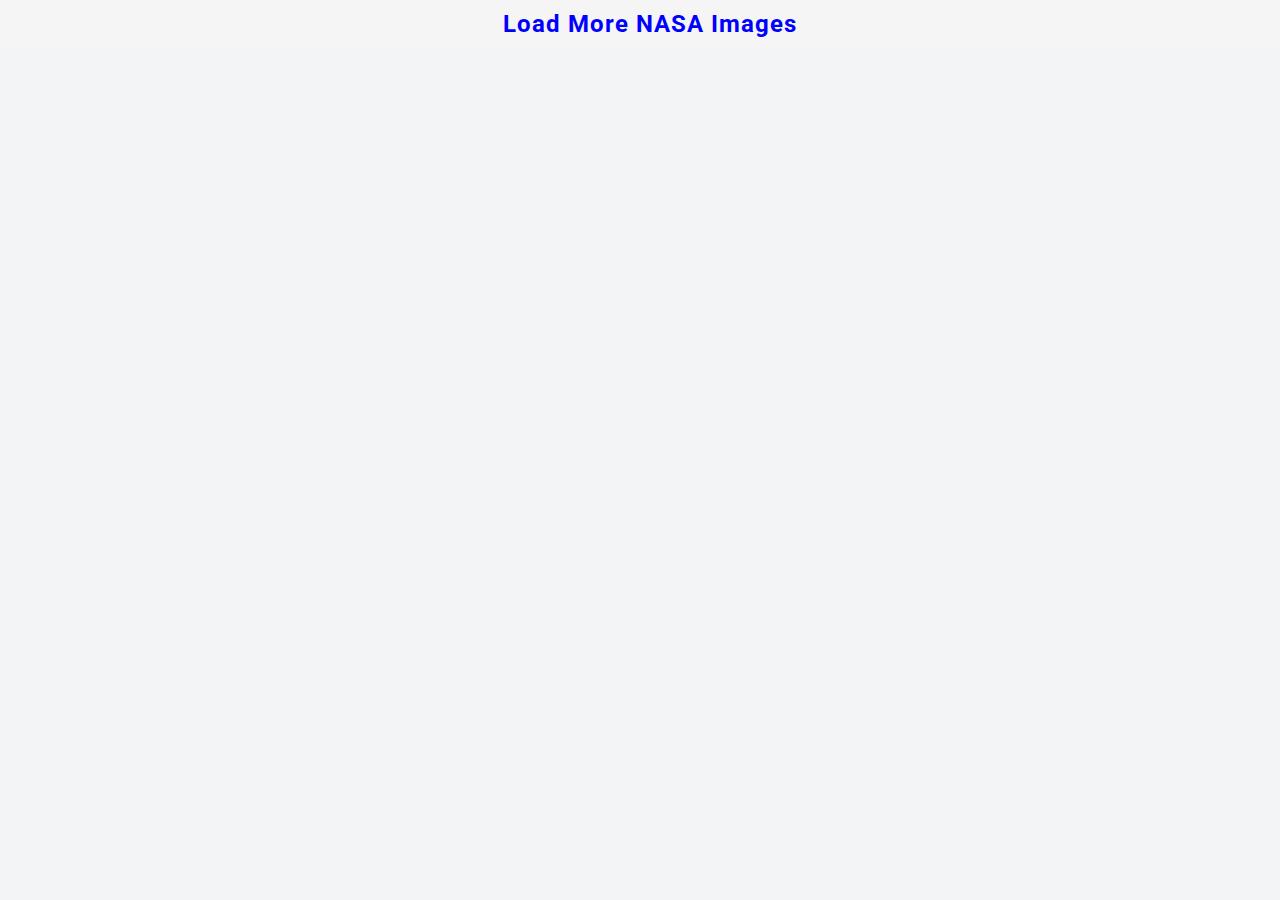
<file: favorites.html>
<!DOCTYPE html>
<html lang="en">
  <head>
    <meta charset="UTF-8" />
    <meta http-equiv="X-UA-Compatible" content="IE=edge" />
    <meta name="viewport" content="width=device-width, initial-scale=1.0" />
    <title>Favorites</title>
    <link rel="stylesheet" href="style.css" />
  </head>
  <body>
    <!-- Loader -->
    <div class="loader">
      <img src="rocket.svg" alt="Rocket Loading Animation" />
    </div>
    <!-- Favorites Container -->
    <div class="favorites-container">
      <nav>
        <a href="index.html">Load More NASA Images</a>
      </nav>
      <div class="cards-container"></div>
    </div>

    <script src="favorites.js"></script>
  </body>
</html>
</file>
<file: style.css>
/* Google Fonts */
@import url("https://fonts.googleapis.com/css2?family=Roboto&display=swap");

html {
  box-sizing: border-box;
}

body {
  margin: 0;
  padding: 0;
  background: rgb(242, 244, 245);
  text-align: center;
  display: flex;
  justify-content: center;
  align-items: center;
  font-size: 24px;
  font-family: "Roboto", sans-serif;
  letter-spacing: 1px;
}

/* Loader */
.loader {
  width: 100vw;
  height: 100vh;
  justify-content: center;
  align-items: center;
  display: none;
}

.loader img {
  width: 120px;
}

/* Container */
.container,
.favorites-container {
  text-align: center;
  width: 50vw;
}

nav {
  position: fixed;
  z-index: 3;
  padding: 10px;
  display: flex;
  justify-content: center;
  align-items: center;
  width: 100vw;
  left: 0;
  top: 0;
  right: 0;
  background: whitesmoke;
  font-weight: bold;
}

#favorites,
#load-more {
  color: cornflowerblue;
  user-select: none;
  font-size: 20px;
}

#favorites:hover,
#load-more:hover {
  filter: brightness(0.8);
}

#dot {
  font-size: 40px;
  display: inline-block;
  margin-left: 10px;
}

a {
  text-decoration: none;
  color: blue;
  cursor: pointer;
  user-select: none;
}

a:visited {
  color: blue;
}

a:hover {
  filter: brightness(0.8);
}

/* Card */
.cards-container {
  position: relative;
  top: 90px;
}
.card {
  background: white;
  text-align: left;
  font-size: 16px;
  margin-bottom: 20px;
  border-radius: 5px;
  box-shadow: 5px 5px 20px 0 black;
}

img,
video {
  margin: 0;
  width: 100%;
  height: 400px;
  border-top-left-radius: 5px;
  border-top-right-radius: 5px;
}

.info {
  padding: 20px;
}

.copyright-details {
  padding: 20px 20px 50px 20px;
}

.date {
  margin-right: 10px;
  font-weight: bold;
}

/* Added */
.added {
  position: fixed;
  font-size: 16px;
  bottom: 10px;
  right: 50px;
  border: 1px solid black;
  background: white;
  border-radius: 5px;
  padding: 5px;
  border: none;
  visibility: hidden;
}

/* Media Queries */
@media screen and (max-width: 800px) {
  .container,
  .favorites-container {
    width: 95vw;
  }
  nav {
    width: 95vw;
  }
  .description {
    text-align: justify;
  }
}
</file>
